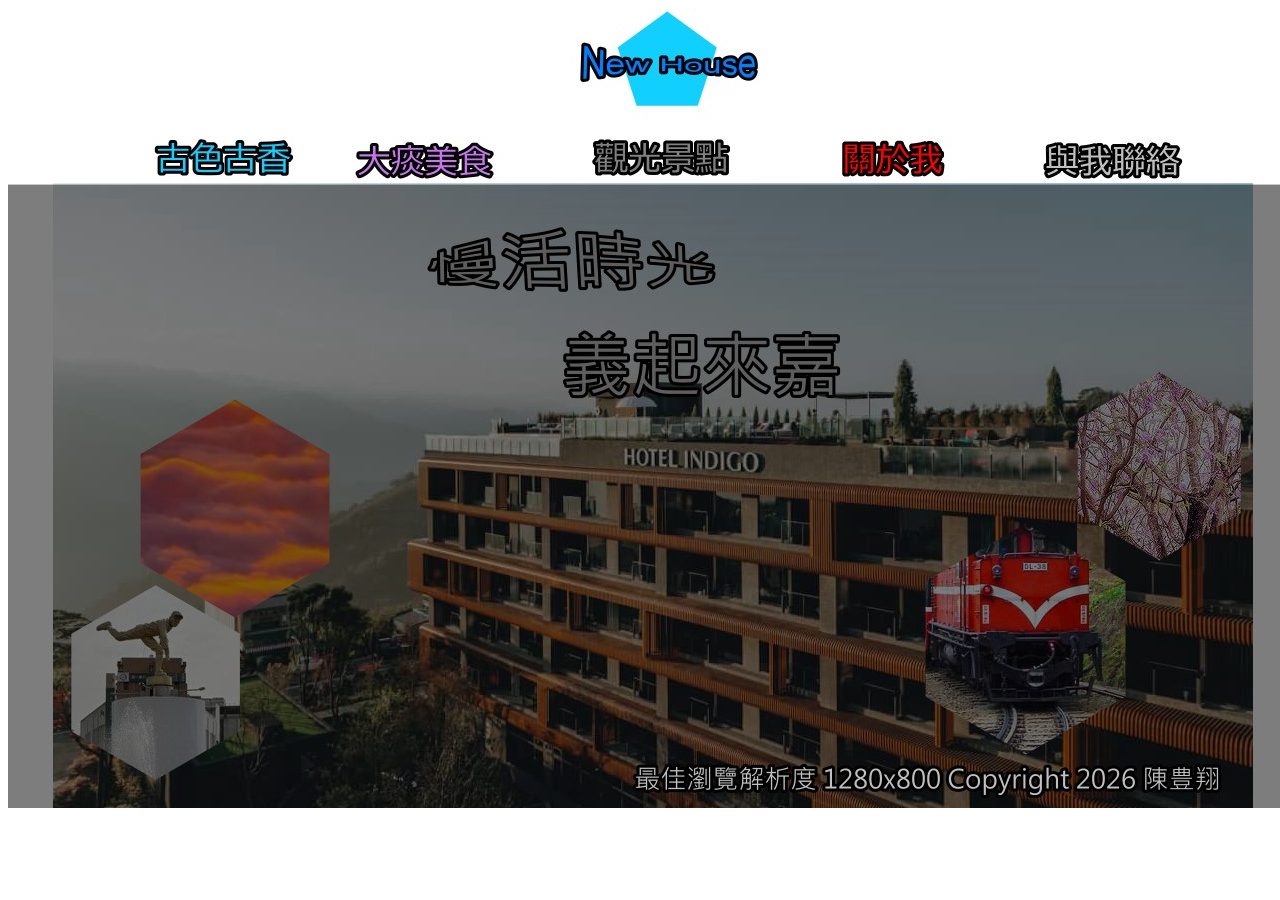
<file: index.html>
<!DOCTYPE html PUBLIC "-//W3C//DTD XHTML 1.0 Transitional//EN" "http://www.w3.org/TR/xhtml1/DTD/xhtml1-transitional.dtd">
<html xmlns="http://www.w3.org/1999/xhtml">
<head>
<meta http-equiv="Content-Type" content="text/html; charset=utf-8" />
<title>慢活時光</title>
</head>

<body>
<table width="200" border="0" align="center" cellpadding="0" cellspacing="0">
  <tr>
    <td><img src="images/index99_1.jpg" width="1280" height="175" usemap="#Map" border="0" /></td>
  </tr>
  <tr>
    <td><img src="images/index99_2.jpg" width="1280" height="518" /></td>
  </tr>
  <tr>
    <td><img src="images/index99_3.jpg" width="1280" height="107" /></td>
  </tr>
</table>

<map name="Map" id="Map">
  <area shape="rect" coords="134,129,291,172" href="main.html" />
  <area shape="rect" coords="338,131,492,173" href="new2.html" />
  <area shape="rect" coords="577,129,729,173" href="new3.html" />
  <area shape="rect" coords="822,128,945,172" href="new4.html" />
  <area shape="rect" coords="1034,130,1178,175" href="new5.html" />
</map>
</body>
</html>
</file>
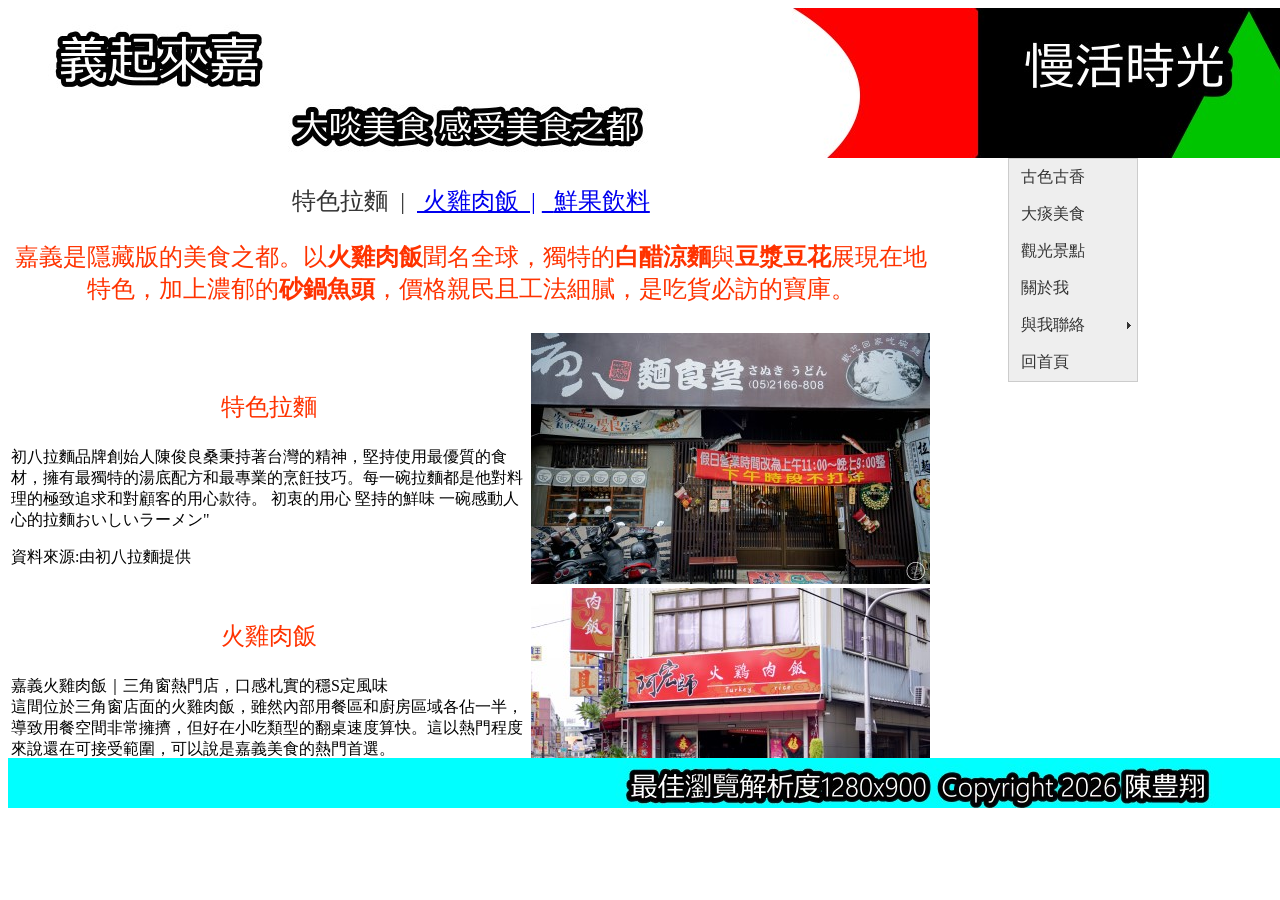
<file: new2 - 複製.html>
<!DOCTYPE html PUBLIC "-//W3C//DTD XHTML 1.0 Transitional//EN" "http://www.w3.org/TR/xhtml1/DTD/xhtml1-transitional.dtd">
<html xmlns="http://www.w3.org/1999/xhtml">
<head>
<meta http-equiv="Content-Type" content="text/html; charset=utf-8" />
<title>慢活時光</title>
<style type="text/css">
#container {
	height: 800px;
	width: 1280px;
	margin-right: auto;
	margin-left: auto;
}
#header {
	height: 150px;
	width: 1280px;
}
#article {
	float: left;
	height: 600px;
	width: 1000px;
	text-align: left;
	overflow: auto;
}
.texttitle {
	font-size: 24px;
	color: #F60;
}
.texttitle {
	font-size: 24px;
	color: #F60;
	text-align: center;
}
.texttitle {
	font-size: 24px;
	color: #C63;
}
.texttitle {
	font-size: 24px;
	color: #F30;
}
.titelsyte {
	font-size: 36px;
	color: #369;
}
#item {
	float: right;
	height: 600px;
	width: 280px;
}
#item {
	float: right;
	height: 600px;
	width: 280px;
}
#footer {
	float: left;
	height: 50px;
	width: 1280px;
}
.title {
	color: #333;
}
.transition {
	-webkit-transition: all 1s;
	-moz-transition: all 1s;
	-ms-transition: all 1s;
	-o-transition: all 1s;
	transition: all 1s;
}
.transition:hover {
	-webkit-opacity: 0.5;
	-moz-opacity: 0.5;
	opacity: 0.5;
}
</style>
<link href="SpryAssets/SpryMenuBarVertical.css" rel="stylesheet" type="text/css" />
<script src="SpryAssets/SpryMenuBar.js" type="text/javascript"></script>
<script type="text/javascript">
function MM_preloadImages() { //v3.0
  var d=document; if(d.images){ if(!d.MM_p) d.MM_p=new Array();
    var i,j=d.MM_p.length,a=MM_preloadImages.arguments; for(i=0; i<a.length; i++)
    if (a[i].indexOf("#")!=0){ d.MM_p[j]=new Image; d.MM_p[j++].src=a[i];}}
}

function MM_swapImgRestore() { //v3.0
  var i,x,a=document.MM_sr; for(i=0;a&&i<a.length&&(x=a[i])&&x.oSrc;i++) x.src=x.oSrc;
}

function MM_findObj(n, d) { //v4.01
  var p,i,x;  if(!d) d=document; if((p=n.indexOf("?"))>0&&parent.frames.length) {
    d=parent.frames[n.substring(p+1)].document; n=n.substring(0,p);}
  if(!(x=d[n])&&d.all) x=d.all[n]; for (i=0;!x&&i<d.forms.length;i++) x=d.forms[i][n];
  for(i=0;!x&&d.layers&&i<d.layers.length;i++) x=MM_findObj(n,d.layers[i].document);
  if(!x && d.getElementById) x=d.getElementById(n); return x;
}

function MM_swapImage() { //v3.0
  var i,j=0,x,a=MM_swapImage.arguments; document.MM_sr=new Array; for(i=0;i<(a.length-2);i+=3)
   if ((x=MM_findObj(a[i]))!=null){document.MM_sr[j++]=x; if(!x.oSrc) x.oSrc=x.src; x.src=a[i+2];}
}
</script>
</head>

<body onload="MM_preloadImages('drink-1.jpg')">
<div id="container">
  <div id="header"><img src="images/banner02.jpg" width="1280" height="150" /></div>
  <div id="article">
    <table width="926" height="600" border="0">
      <tr>
        <td colspan="2" class="texttitle"><p class="texttitle"><span class="title transition"><a name="top" id="top"></a>特色拉麵&nbsp; |   &nbsp;<a href="#top01"> 火雞肉飯&nbsp; |</a> <a href="#top02">&nbsp; </a><a name="anchor021" id="anchor021"></a><a href="#top02">鮮果飲料</a></span></p>
        <p class="texttitle">嘉義是隱藏版的美食之都。以<strong data-path-to-node="0" data-index-in-node="12">火雞肉飯</strong>聞名全球，獨特的<strong data-path-to-node="0" data-index-in-node="24">白醋涼麵</strong>與<strong data-path-to-node="0" data-index-in-node="29">豆漿豆花</strong>展現在地特色，加上濃郁的<strong data-path-to-node="0" data-index-in-node="45">砂鍋魚頭</strong>，價格親民且工法細膩，是吃貨必訪的寶庫。</p></td>
      </tr>
      <tr>
        <td><p>&nbsp;</p>
        <p class="texttitle">特色拉麵</p>
        <p>初八拉麵品牌創始人陳俊良桑秉持著台灣的精神，堅持使用最優質的食材，擁有最獨特的湯底配方和最專業的烹飪技巧。每一碗拉麵都是他對料理的極致追求和對顧客的用心款待。 初衷的用心 堅持的鮮味 一碗感動人心的拉麵おいしいラーメン&quot;</p>
        <p>資料來源:由初八拉麵提供</p></td>
        <td><img src="noodle-2.jpg" width="399" height="251" class="transition" /></td>
      </tr>
      <tr>
        <td><p class="texttitle"><a name="anchor01" id="anchor01"></a>火雞肉飯</p>
          <p>嘉義火雞肉飯｜三角窗熱門店，口感札實的穩S定風味<br />
        這間位於三角窗店面的火雞肉飯，雖然內部用餐區和廚房區域各佔一半，導致用餐空間非常擁擠，但好在小吃類型的翻桌速度算快。這以熱門程度來說還在可接受範圍，可以說是嘉義美食的熱門首選。</p>
          <p>資料來源:google 地圖評價</p>
        <p>&nbsp;&nbsp;&nbsp;&nbsp;&nbsp;&nbsp;&nbsp;&nbsp;&nbsp;&nbsp;&nbsp;&nbsp;&nbsp;&nbsp;&nbsp;&nbsp;&nbsp;&nbsp;&nbsp;&nbsp;&nbsp;&nbsp;&nbsp;&nbsp;&nbsp;&nbsp;&nbsp;&nbsp;&nbsp;&nbsp;&nbsp;&nbsp;&nbsp;&nbsp;&nbsp;&nbsp;&nbsp;&nbsp;&nbsp;&nbsp;&nbsp;&nbsp;&nbsp;&nbsp;&nbsp;&nbsp;&nbsp;&nbsp;&nbsp;&nbsp;&nbsp;&nbsp;&nbsp;&nbsp;&nbsp;&nbsp;&nbsp;&nbsp;&nbsp;&nbsp;&nbsp;&nbsp;&nbsp;&nbsp;&nbsp;&nbsp;&nbsp;&nbsp;&nbsp;&nbsp;&nbsp;&nbsp;&nbsp;&nbsp;&nbsp;&nbsp;&nbsp;&nbsp;&nbsp;&nbsp;&nbsp;&nbsp;&nbsp;&nbsp;&nbsp;&nbsp;&nbsp;&nbsp;&nbsp;&nbsp;&nbsp;&nbsp;&nbsp;&nbsp;&nbsp;&nbsp;&nbsp;&nbsp;&nbsp;&nbsp;&nbsp;&nbsp;&nbsp;&nbsp;&nbsp;&nbsp;&nbsp;<a href="#top"> top</a></p></td>
        <td><img src="food-1.jpg" name="O02" width="399" height="266" class="transition" id="O02" /></td>
      </tr>
      <tr>
        <td><p>&nbsp;</p>
          <p class="texttitle"><a name="anchor02" id="anchor02"></a>鮮果飲料</p>
        <p>知更鳥巢是嘉義在地人的<strong data-path-to-node="0" data-index-in-node="11">私藏神店</strong>，被譽為葡萄柚綠茶的始祖。相較於排隊名店，它主打<strong data-path-to-node="0" data-index-in-node="39">超高 CP 值</strong>，提供大杯選擇且果肉份量驚人，幾乎佔據杯身三分之一。口感厚實飽滿，加入話梅後酸甜回甘，不僅<strong data-path-to-node="0" data-index-in-node="91">無需長久排隊</strong>，價格也更親民，是追求真材實料與大口滿足感的果茶首選。</p>
        <p>資料來源:google 地圖評價</p>
        <p>&nbsp;&nbsp;&nbsp;&nbsp;&nbsp;&nbsp;&nbsp;&nbsp;&nbsp;&nbsp;&nbsp;&nbsp;&nbsp;&nbsp;&nbsp;&nbsp;&nbsp;&nbsp;&nbsp;&nbsp;&nbsp;&nbsp;&nbsp;&nbsp;&nbsp;&nbsp;&nbsp;&nbsp;&nbsp;&nbsp;&nbsp;&nbsp;&nbsp;&nbsp;&nbsp;&nbsp;&nbsp;&nbsp;&nbsp;&nbsp;&nbsp;&nbsp;&nbsp;&nbsp;&nbsp;&nbsp;&nbsp;&nbsp;&nbsp;&nbsp;&nbsp;&nbsp;&nbsp;&nbsp;&nbsp;&nbsp;&nbsp;&nbsp;&nbsp;&nbsp;&nbsp;&nbsp;&nbsp;&nbsp;&nbsp;&nbsp;&nbsp;&nbsp;&nbsp;&nbsp;&nbsp;&nbsp;&nbsp;&nbsp;&nbsp;&nbsp;&nbsp;&nbsp;&nbsp;&nbsp;&nbsp;&nbsp;&nbsp;&nbsp;&nbsp;&nbsp;&nbsp;&nbsp;&nbsp;&nbsp;&nbsp;&nbsp;&nbsp;&nbsp;&nbsp;&nbsp;&nbsp;&nbsp;&nbsp;&nbsp;&nbsp;&nbsp;&nbsp;&nbsp;&nbsp;&nbsp; <a href="#top">top</a></p></td>
        <td><img src="drink-2.jpg" name="O01" width="400" height="267" class="transition" id="O01" onmouseover="MM_swapImage('O01','','drink-1.jpg',1)" onmouseout="MM_swapImgRestore()" /></td>
      </tr>
    </table>
  </div>
  <div id="item"><ul id="MenuBar1" class="MenuBarVertical">
    <li><a href="main.html">古色古香</a>    </li>
    <li><a href="new2.html">大痰美食</a></li>
    <li><a href="new3.html">觀光景點</a></li>
    <li><a href="new4.html">關於我</a></li>
    <li><a class="MenuBarItemSubmenu" href="new5.html">與我聯絡</a></li>
    <li>    <a href="index.html">回首頁</a></li>
  </ul></div>
  <div id="footer"><img src="images/footer.jpg" width="1280" height="50" /></div>
</div>
<script type="text/javascript">
var MenuBar1 = new Spry.Widget.MenuBar("MenuBar1", {imgRight:"SpryAssets/SpryMenuBarRightHover.gif"});
</script>
</body>
</html>
</file>
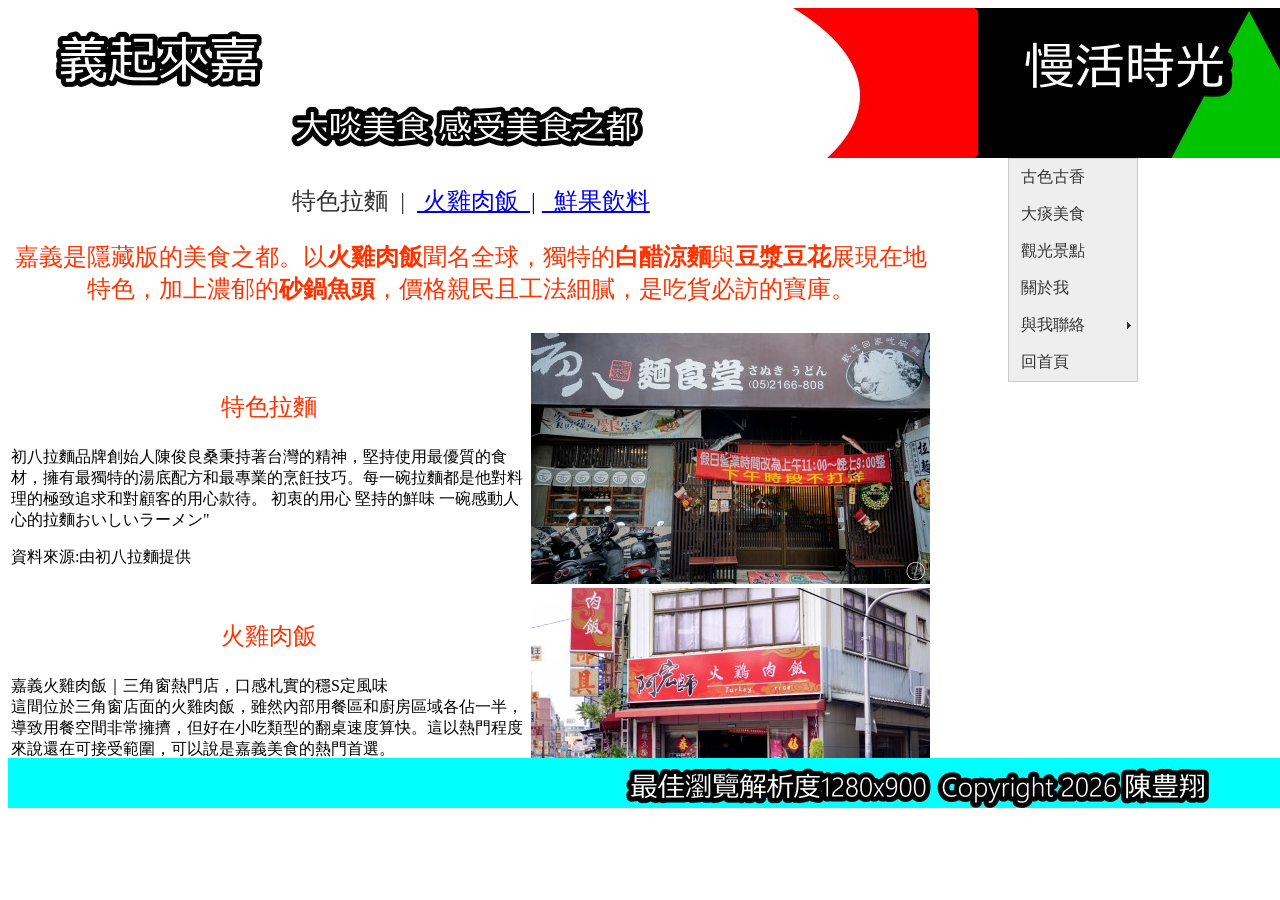
<file: new2.html>
<!DOCTYPE html PUBLIC "-//W3C//DTD XHTML 1.0 Transitional//EN" "http://www.w3.org/TR/xhtml1/DTD/xhtml1-transitional.dtd">
<html xmlns="http://www.w3.org/1999/xhtml">
<head>
<meta http-equiv="Content-Type" content="text/html; charset=utf-8" />
<title>慢活時光</title>
<style type="text/css">
#container {
	height: 800px;
	width: 1280px;
	margin-right: auto;
	margin-left: auto;
}
#header {
	height: 150px;
	width: 1280px;
}
#article {
	float: left;
	height: 600px;
	width: 1000px;
	text-align: left;
	overflow: auto;
}
.texttitle {
	font-size: 24px;
	color: #F60;
}
.texttitle {
	font-size: 24px;
	color: #F60;
	text-align: center;
}
.texttitle {
	font-size: 24px;
	color: #C63;
}
.texttitle {
	font-size: 24px;
	color: #F30;
}
.titelsyte {
	font-size: 36px;
	color: #369;
}
#item {
	float: right;
	height: 600px;
	width: 280px;
}
#item {
	float: right;
	height: 600px;
	width: 280px;
}
#footer {
	float: left;
	height: 50px;
	width: 1280px;
}
.title {
	color: #333;
}
.transition {
	-webkit-transition: all 1s;
	-moz-transition: all 1s;
	-ms-transition: all 1s;
	-o-transition: all 1s;
	transition: all 1s;
}
.transition:hover {
	-webkit-opacity: 0.5;
	-moz-opacity: 0.5;
	opacity: 0.5;
}
</style>
<link href="SpryAssets/SpryMenuBarVertical.css" rel="stylesheet" type="text/css" />
<script src="SpryAssets/SpryMenuBar.js" type="text/javascript"></script>
<script type="text/javascript">
function MM_preloadImages() { //v3.0
  var d=document; if(d.images){ if(!d.MM_p) d.MM_p=new Array();
    var i,j=d.MM_p.length,a=MM_preloadImages.arguments; for(i=0; i<a.length; i++)
    if (a[i].indexOf("#")!=0){ d.MM_p[j]=new Image; d.MM_p[j++].src=a[i];}}
}

function MM_swapImgRestore() { //v3.0
  var i,x,a=document.MM_sr; for(i=0;a&&i<a.length&&(x=a[i])&&x.oSrc;i++) x.src=x.oSrc;
}

function MM_findObj(n, d) { //v4.01
  var p,i,x;  if(!d) d=document; if((p=n.indexOf("?"))>0&&parent.frames.length) {
    d=parent.frames[n.substring(p+1)].document; n=n.substring(0,p);}
  if(!(x=d[n])&&d.all) x=d.all[n]; for (i=0;!x&&i<d.forms.length;i++) x=d.forms[i][n];
  for(i=0;!x&&d.layers&&i<d.layers.length;i++) x=MM_findObj(n,d.layers[i].document);
  if(!x && d.getElementById) x=d.getElementById(n); return x;
}

function MM_swapImage() { //v3.0
  var i,j=0,x,a=MM_swapImage.arguments; document.MM_sr=new Array; for(i=0;i<(a.length-2);i+=3)
   if ((x=MM_findObj(a[i]))!=null){document.MM_sr[j++]=x; if(!x.oSrc) x.oSrc=x.src; x.src=a[i+2];}
}
</script>
</head>

<body onload="MM_preloadImages('drink-1.jpg')">
<div id="container">
  <div id="header"><img src="images/banner02.jpg" width="1280" height="150" /></div>
  <div id="article">
    <table width="926" height="600" border="0">
      <tr>
        <td colspan="2" class="texttitle"><p class="texttitle"><span class="title transition"><a name="top" id="top"></a>特色拉麵&nbsp; |   &nbsp;<a href="#top01"> 火雞肉飯&nbsp; |</a> <a href="#top02">&nbsp; 鮮果飲料</a></span></p>
        <p class="texttitle">嘉義是隱藏版的美食之都。以<strong data-path-to-node="0" data-index-in-node="12">火雞肉飯</strong>聞名全球，獨特的<strong data-path-to-node="0" data-index-in-node="24">白醋涼麵</strong>與<strong data-path-to-node="0" data-index-in-node="29">豆漿豆花</strong>展現在地特色，加上濃郁的<strong data-path-to-node="0" data-index-in-node="45">砂鍋魚頭</strong>，價格親民且工法細膩，是吃貨必訪的寶庫。</p></td>
      </tr>
      <tr>
        <td><p>&nbsp;</p>
        <p class="texttitle">特色拉麵</p>
        <p>初八拉麵品牌創始人陳俊良桑秉持著台灣的精神，堅持使用最優質的食材，擁有最獨特的湯底配方和最專業的烹飪技巧。每一碗拉麵都是他對料理的極致追求和對顧客的用心款待。 初衷的用心 堅持的鮮味 一碗感動人心的拉麵おいしいラーメン&quot;</p>
        <p>資料來源:由初八拉麵提供</p></td>
        <td><img src="noodle-2.jpg" width="399" height="251" class="transition" /></td>
      </tr>
      <tr>
        <td><p class="texttitle"><a name="anchor01" id="anchor01"></a>火雞肉飯</p>
          <p>嘉義火雞肉飯｜三角窗熱門店，口感札實的穩S定風味<br />
        這間位於三角窗店面的火雞肉飯，雖然內部用餐區和廚房區域各佔一半，導致用餐空間非常擁擠，但好在小吃類型的翻桌速度算快。這以熱門程度來說還在可接受範圍，可以說是嘉義美食的熱門首選。</p>
          <p>資料來源:google 地圖評價</p>
        <p>&nbsp;&nbsp;&nbsp;&nbsp;&nbsp;&nbsp;&nbsp;&nbsp;&nbsp;&nbsp;&nbsp;&nbsp;&nbsp;&nbsp;&nbsp;&nbsp;&nbsp;&nbsp;&nbsp;&nbsp;&nbsp;&nbsp;&nbsp;&nbsp;&nbsp;&nbsp;&nbsp;&nbsp;&nbsp;&nbsp;&nbsp;&nbsp;&nbsp;&nbsp;&nbsp;&nbsp;&nbsp;&nbsp;&nbsp;&nbsp;&nbsp;&nbsp;&nbsp;&nbsp;&nbsp;&nbsp;&nbsp;&nbsp;&nbsp;&nbsp;&nbsp;&nbsp;&nbsp;&nbsp;&nbsp;&nbsp;&nbsp;&nbsp;&nbsp;&nbsp;&nbsp;&nbsp;&nbsp;&nbsp;&nbsp;&nbsp;&nbsp;&nbsp;&nbsp;&nbsp;&nbsp;&nbsp;&nbsp;&nbsp;&nbsp;&nbsp;&nbsp;&nbsp;&nbsp;&nbsp;&nbsp;&nbsp;&nbsp;&nbsp;&nbsp;&nbsp;&nbsp;&nbsp;&nbsp;&nbsp;&nbsp;&nbsp;&nbsp;&nbsp;&nbsp;&nbsp;&nbsp;&nbsp;&nbsp;&nbsp;&nbsp;&nbsp;&nbsp;&nbsp;&nbsp;&nbsp;&nbsp;<a href="#top01"> top</a></p></td>
        <td><img src="food-1.jpg" name="O02" width="399" height="266" class="transition" id="O02" /></td>
      </tr>
      <tr>
        <td><p>&nbsp;</p>
          <p class="texttitle"><a name="anchor02" id="anchor02"></a>鮮果飲料</p>
        <p>知更鳥巢是嘉義在地人的<strong data-path-to-node="0" data-index-in-node="11">私藏神店</strong>，被譽為葡萄柚綠茶的始祖。相較於排隊名店，它主打<strong data-path-to-node="0" data-index-in-node="39">超高 CP 值</strong>，提供大杯選擇且果肉份量驚人，幾乎佔據杯身三分之一。口感厚實飽滿，加入話梅後酸甜回甘，不僅<strong data-path-to-node="0" data-index-in-node="91">無需長久排隊</strong>，價格也更親民，是追求真材實料與大口滿足感的果茶首選。</p>
        <p>資料來源:google 地圖評價</p>
        <p>&nbsp;&nbsp;&nbsp;&nbsp;&nbsp;&nbsp;&nbsp;&nbsp;&nbsp;&nbsp;&nbsp;&nbsp;&nbsp;&nbsp;&nbsp;&nbsp;&nbsp;&nbsp;&nbsp;&nbsp;&nbsp;&nbsp;&nbsp;&nbsp;&nbsp;&nbsp;&nbsp;&nbsp;&nbsp;&nbsp;&nbsp;&nbsp;&nbsp;&nbsp;&nbsp;&nbsp;&nbsp;&nbsp;&nbsp;&nbsp;&nbsp;&nbsp;&nbsp;&nbsp;&nbsp;&nbsp;&nbsp;&nbsp;&nbsp;&nbsp;&nbsp;&nbsp;&nbsp;&nbsp;&nbsp;&nbsp;&nbsp;&nbsp;&nbsp;&nbsp;&nbsp;&nbsp;&nbsp;&nbsp;&nbsp;&nbsp;&nbsp;&nbsp;&nbsp;&nbsp;&nbsp;&nbsp;&nbsp;&nbsp;&nbsp;&nbsp;&nbsp;&nbsp;&nbsp;&nbsp;&nbsp;&nbsp;&nbsp;&nbsp;&nbsp;&nbsp;&nbsp;&nbsp;&nbsp;&nbsp;&nbsp;&nbsp;&nbsp;&nbsp;&nbsp;&nbsp;&nbsp;&nbsp;&nbsp;&nbsp;&nbsp;&nbsp;&nbsp;&nbsp;&nbsp;&nbsp; <a href="#top02">top</a></p></td>
        <td><img src="drink-2.jpg" name="O01" width="400" height="267" class="transition" id="O01" onmouseover="MM_swapImage('O01','','drink-1.jpg',1)" onmouseout="MM_swapImgRestore()" /></td>
      </tr>
    </table>
  </div>
  <div id="item"><ul id="MenuBar1" class="MenuBarVertical">
    <li><a href="main.html">古色古香</a>    </li>
    <li><a href="new2.html">大痰美食</a></li>
    <li><a href="new3.html">觀光景點</a></li>
    <li><a href="new4.html">關於我</a></li>
    <li><a class="MenuBarItemSubmenu" href="new5.html">與我聯絡</a></li>
    <li>    <a href="index.html">回首頁</a></li>
  </ul></div>
  <div id="footer"><img src="images/footer.jpg" width="1280" height="50" /></div>
</div>
<script type="text/javascript">
var MenuBar1 = new Spry.Widget.MenuBar("MenuBar1", {imgRight:"SpryAssets/SpryMenuBarRightHover.gif"});
</script>
</body>
</html>
</file>
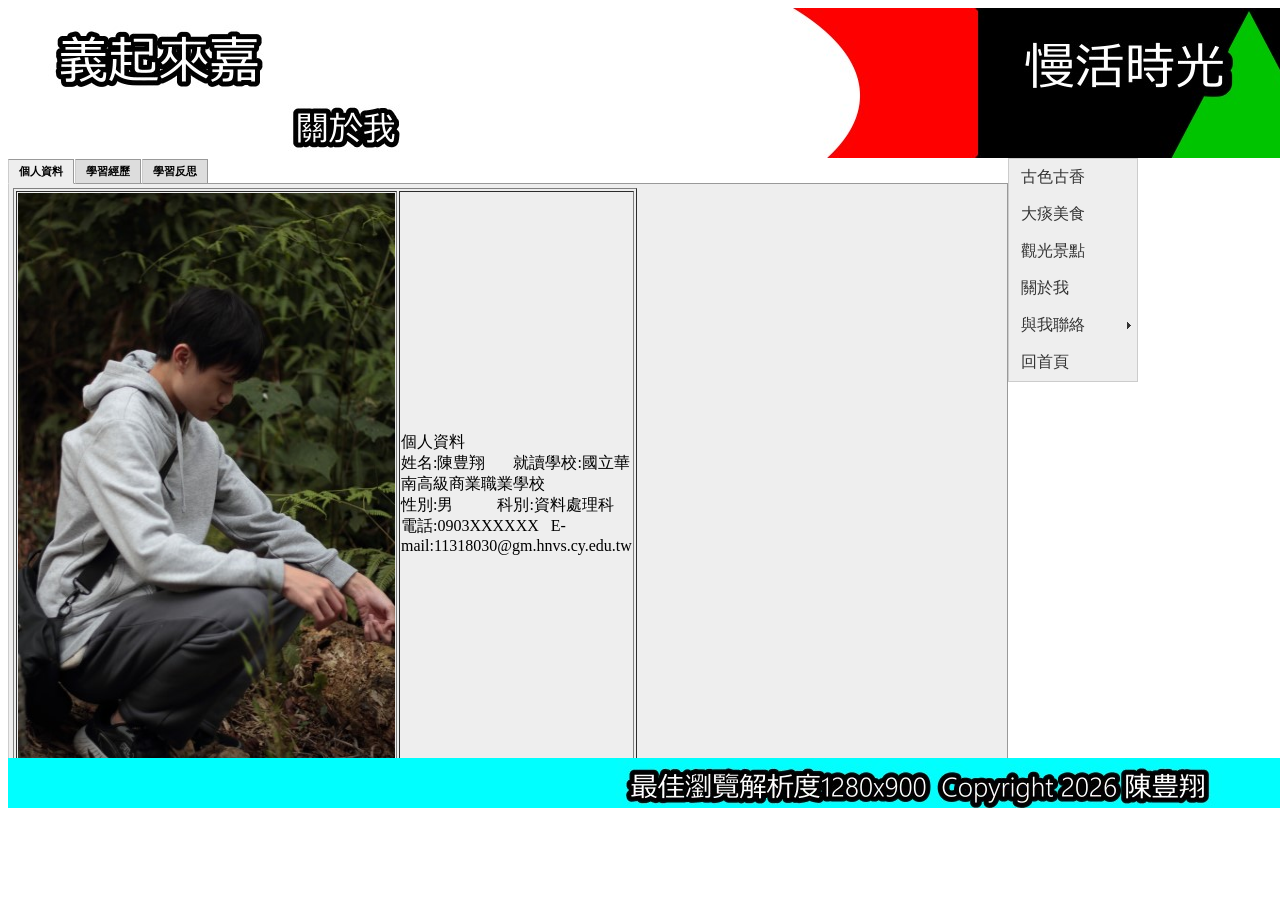
<file: new4.html>
<!DOCTYPE html PUBLIC "-//W3C//DTD XHTML 1.0 Transitional//EN" "http://www.w3.org/TR/xhtml1/DTD/xhtml1-transitional.dtd">
<html xmlns="http://www.w3.org/1999/xhtml">
<head>
<meta http-equiv="Content-Type" content="text/html; charset=utf-8" />
<title>慢活時光</title>
<style type="text/css">
#container {
	height: 800px;
	width: 1280px;
	margin-right: auto;
	margin-left: auto;
}
#header {
	height: 150px;
	width: 1280px;
}
#article {
	float: left;
	height: 600px;
	width: 1000px;
}
#item {
	float: right;
	height: 600px;
	width: 280px;
}
#item {
	float: right;
	height: 600px;
	width: 280px;
}
#footer {
	float: left;
	height: 50px;
	width: 1280px;
}
</style>
<link href="SpryAssets/SpryMenuBarVertical.css" rel="stylesheet" type="text/css" />
<link href="SpryAssets/SpryTabbedPanels.css" rel="stylesheet" type="text/css" />
<script src="SpryAssets/SpryMenuBar.js" type="text/javascript"></script>
<script src="SpryAssets/SpryTabbedPanels.js" type="text/javascript"></script>
</head>

<body>
<div id="container">
  <div id="header"><img src="images/banner04.jpg" width="1280" height="150" /></div>
  <div id="article"> 
    <div id="TabbedPanels1" class="TabbedPanels">
      <ul class="TabbedPanelsTabGroup">
        <li class="TabbedPanelsTab" tabindex="0">個人資料</li>
        <li class="TabbedPanelsTab" tabindex="0">學習經歷</li>
        <li class="TabbedPanelsTab" tabindex="0">學習反思</li>
      </ul>
      <div class="TabbedPanelsContentGroup">
        <div class="TabbedPanelsContent">
          <table width="478" height="424" border="1">
            <tr>
              <td width="233" height="290"><img src="IMG_0917.JPG" width="377" height="600" /></td>
              <td width="229"><p>個人資料 <br />
                姓名:陳豊翔       就讀學校:國立華南高級商業職業學校 <br />
                性別:男           科別:資料處理科 <br />
              電話:0903XXXXXX   E-mail:11318030@gm.hnvs.cy.edu.tw</p></td>
            </tr>
          </table>
        </div>
        <div class="TabbedPanelsContent">
          <p>經歷 <br />
            高一:曾擔任電腦股長一職在機器有故障時負責填寫報修單。 <br />
            高二:現階段擔任了團膳股長一職負責記錄同學用餐的情況，並在有情況實地一時回報員生社。 </p>
          <p>設計理念:在一開始我進入網頁設計這個課程中，我就有想到要使用古蹟與美食來製作這個網頁，其中肯定有資料不太完全的情況下，我也會去尋找一些關於這方面的資料。 </p>
至於為甚麼會使用這兩個內容來當作主題也是因為嘉義是一個富含了人文特色的一座小城市，或許很多人只看到了表面但都沒有更貼切的親身去探訪這座美麗的地方。</div>
        <div class="TabbedPanelsContent">
          <p>學習反思 <br />
            1.這學期學了那些技能 <br />
            使用Dreamweaver，學習到了基礎的網頁架構和CSS樣式，還有製作自己的主標題來分享嘉義的各種美食，與古蹟的認識，其中還有使用一個Github的網站裡面是用來記錄與分享你練習出來的程式碼給予其他人看到並加以學習的網站，我覺得是一個不錯的學習工具。 <br />
            2.學習過程遭遇的困難及解決方式 <br />
            中間有遭遇到了存檔的檔名錯誤導致了，下次上課的時候整個檔案丟失要全部重做，後來就學乖了會記得把檔名改成正確的，我覺得網頁是一個在剛開始學習的時候比較需要動腦的一個軟體，但在上手之後就會知道了哪裡就應該做甚麼也能在錯誤的地方加以改正。 <br />
            3.獲得哪些能力 <br />
            (1)製作網頁的能力:我在這學期的網頁設計中，學到的能力有程式碼的調整和製作網頁的一些訣竅 <br />
            (2)對於網頁的快捷設定力:一些快捷鍵的應用並實作進來，並對於網頁設計這個行業有更多方的知識。 </p>
(3)架設網站的能力:使用Github Pages 架設免費網站</div>
      </div>
    </div>
  </div>
  <div id="item"><ul id="MenuBar1" class="MenuBarVertical">
    <li><a href="main.html">古色古香</a>    </li>
    <li><a href="new2.html">大痰美食</a></li>
    <li><a href="new3.html">觀光景點</a></li>
    <li><a href="new4.html">關於我</a></li>
    <li><a class="MenuBarItemSubmenu" href="new5.html">與我聯絡</a></li>
    <li>    <a href="index.html">回首頁</a></li>
  </ul></div>
  <div id="footer"><img src="images/footer.jpg" width="1280" height="50" /></div>
</div>
<script type="text/javascript">
var MenuBar1 = new Spry.Widget.MenuBar("MenuBar1", {imgRight:"SpryAssets/SpryMenuBarRightHover.gif"});
var TabbedPanels1 = new Spry.Widget.TabbedPanels("TabbedPanels1");
</script>
</body>
</html>
</file>
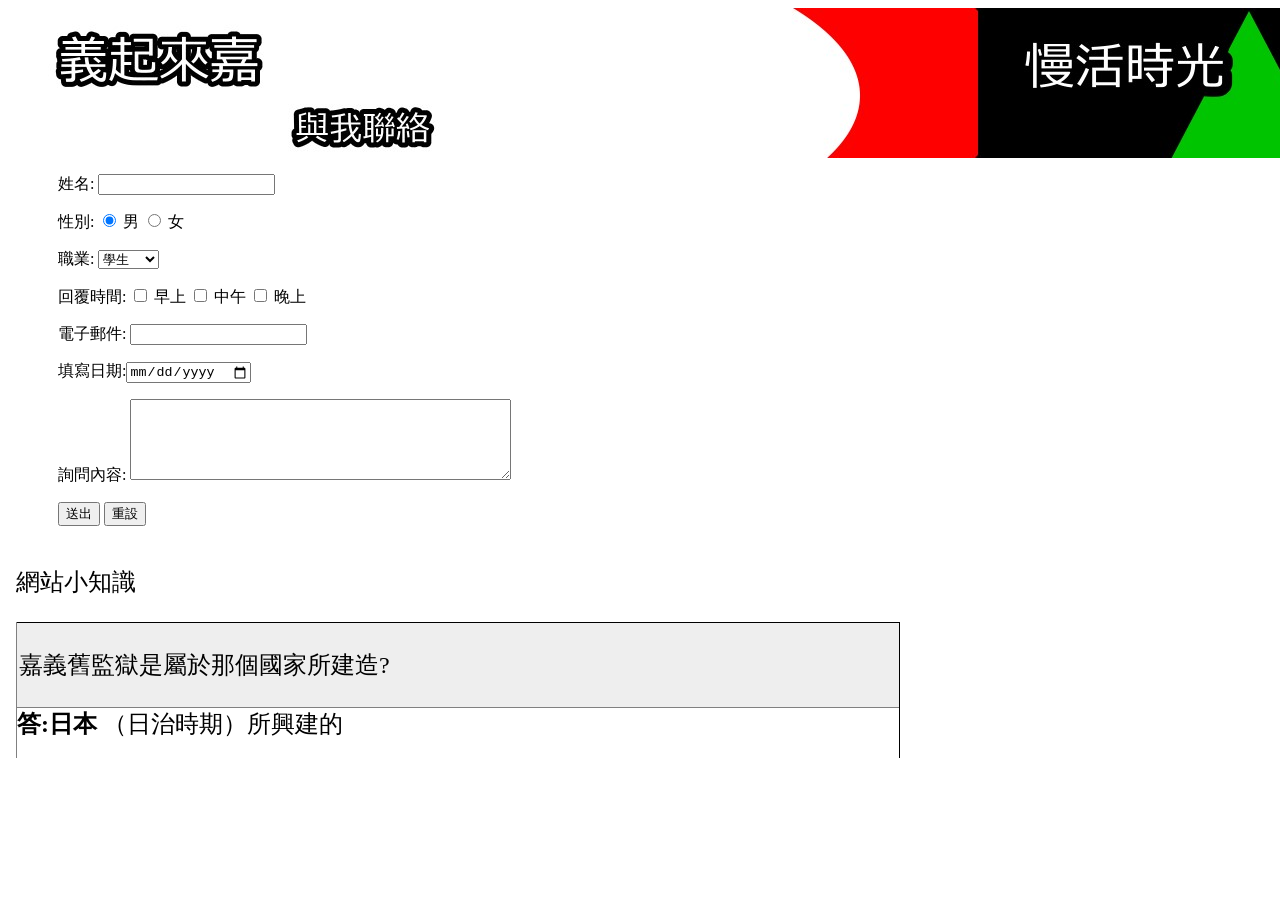
<file: new5.html>
<!DOCTYPE html PUBLIC "-//W3C//DTD XHTML 1.0 Transitional//EN" "http://www.w3.org/TR/xhtml1/DTD/xhtml1-transitional.dtd">
<html xmlns="http://www.w3.org/1999/xhtml">
<head>
<meta http-equiv="Content-Type" content="text/html; charset=utf-8" />
<title>慢活時光</title>
<style type="text/css">
#container {
	height: 800px;
	width: 1280px;
	margin-right: auto;
	margin-left: auto;
}
#header {
	height: 150px;
	width: 1280px;
}
#article {
	float: left;
	height: 600px;
	width: 1000px;
	overflow: auto;
}
#item {
	float: right;
	height: 600px;
	width: 280px;
}
#item {
	float: right;
	height: 600px;
	width: 280px;
}
#footer {
	float: left;
	height: 50px;
	width: 1280px;
}
#form1{
	border-radius:5,
    font-size:24px;
    margin-top:3px;
    margin-left:50px;
}
#butten{
	border-radius: 10px;
	font-size: 24px;
	background-color:#3CF;
}
</style>
<link href="SpryAssets/SpryMenuBarVertical.css" rel="stylesheet" type="text/css" />
<script src="SpryAssets/SpryMenuBar.js" type="text/javascript"></script>
</head>

<body>
<div id="container">
  <div id="header"><img src="images/banner05.jpg" width="1280" height="150" /></div>
  <div id="article">
    <form id="form1" name="form1" method="post" action="" class="form1">
      <p>姓名:
        <label for="textfield"></label>
        <input type="text" name="textfield" id="textfield" />
      </p>
      <p>性別:
        <input name="man" type="radio" id="radio" value="radio" checked="checked" />
        男
        <input type="radio" name="woman" id="radio2" value="radio2" />
        <label for="woman"></label>
      女</p>
      <p>職業:
        <select name="select" id="select">
          <option selected="selected">學生</option>
          <option>商業</option>
          <option>工業</option>
          <option>服務業</option>
          <option>軍公教</option>
        </select>
      </p>
      <p>回覆時間:
        <input name="time1" type="checkbox" id="time1" />
        <label for="time1"></label>
      早上
      <input name="time2" type="checkbox" id="time2" />
      <label for="time2"></label>
      中午
      
      <input name="time3" type="checkbox" id="time3" />
      <label for="time3"></label>
      晚上</p>
      <p>電子郵件:
        <label for="textfield2"></label>
        <input type="text" name="textfield2" id="textfield2" />
      </p>
      <p>填寫日期:<label for="dt"></label><input type="date" name="dt" id="dt">
      <label for="textfield3"></label>
      <p>詢問內容:
        <label for="askquesting"></label>
      <textarea name="askquesting" id="askquesting" cols="45" rows="5"></textarea>      
      <p>
      <input type="submit" name="sumit" id="sumit" value="送出" class="butten" />
      <input type="reset" name="reset" id="reset" value="重設" class="butten" />               
    </form>
    <iframe src="test.html" width="900" height="400" frameborder="0" scrolling="no"><iframe>
  </div>
  <div id="item"><ul id="MenuBar1" class="MenuBarVertical">
    <li><a href="main.html">古色古香</a>    </li>
    <li><a href="new2.html">大痰美食</a></li>
    <li><a href="new3.html">觀光景點</a></li>
    <li><a href="new4.html">關於我</a></li>
    <li><a class="MenuBarItemSubmenu" href="new5.html">與我聯絡</a></li>
    <li>    <a href="index.html">回首頁</a></li>
  </ul></div>
  
  <div id="footer"><img src="images/footer.jpg" width="1280" height="50" /></div>
</div>
<script type="text/javascript">
var MenuBar1 = new Spry.Widget.MenuBar("MenuBar1", {imgRight:"SpryAssets/SpryMenuBarRightHover.gif"});
</script>
</body>
</html>
</file>
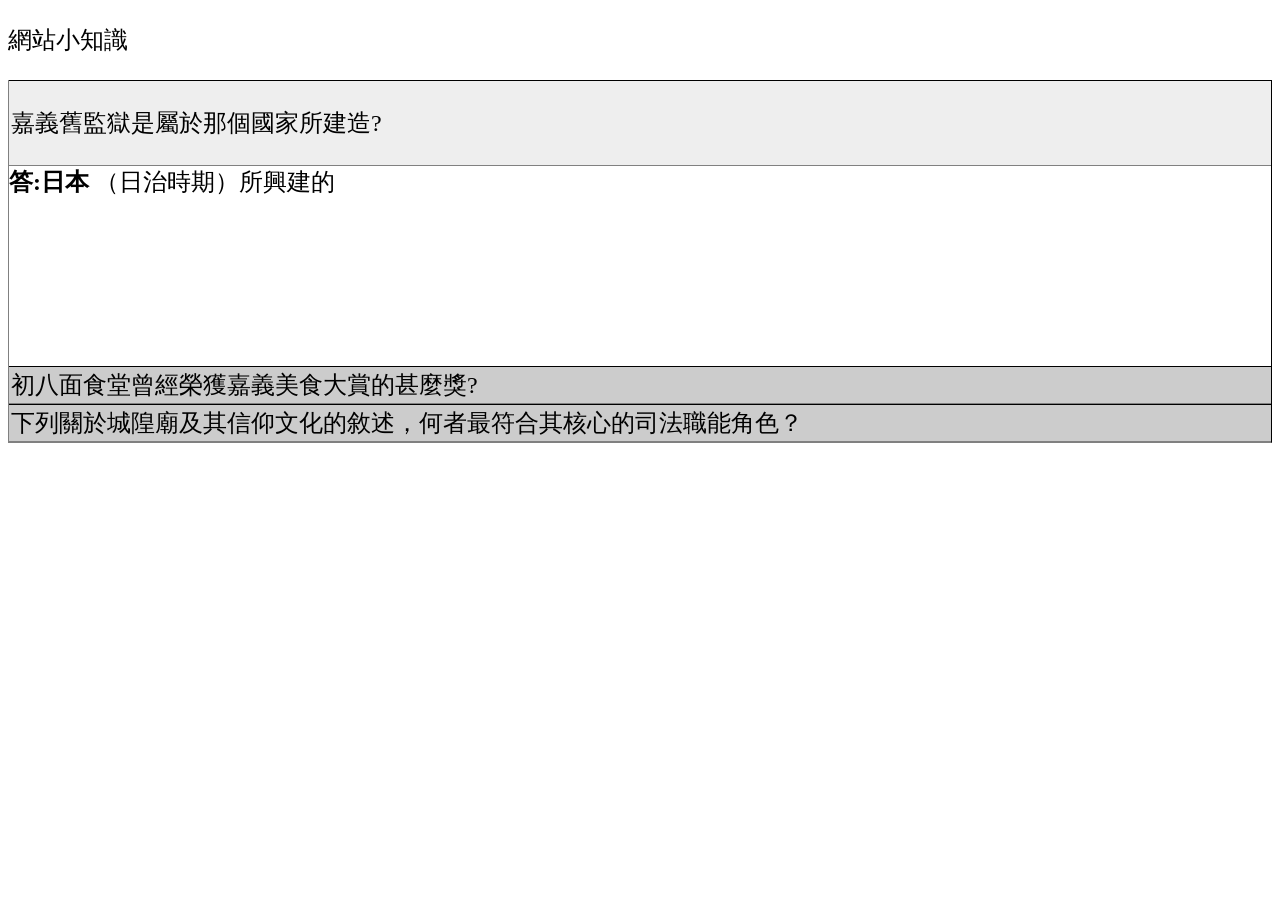
<file: test.html>
<!DOCTYPE html PUBLIC "-//W3C//DTD XHTML 1.0 Transitional//EN" "http://www.w3.org/TR/xhtml1/DTD/xhtml1-transitional.dtd">
<html xmlns="http://www.w3.org/1999/xhtml">
<head>
<meta http-equiv="Content-Type" content="text/html; charset=utf-8" />
<title>無標題文件</title>
<style type="text/css">
.top {
	font-size: 24px;
}
</style>
<link href="SpryAssets/SpryAccordion.css" rel="stylesheet" type="text/css" />
<script src="SpryAssets/SpryAccordion.js" type="text/javascript"></script>
</head>

<body class="top">
<p>網站小知識
</p>
<div id="Accordion1" class="Accordion" tabindex="0">
  <div class="AccordionPanel">
    <div class="AccordionPanelTab">
      <p>嘉義舊監獄是屬於那個國家所建造?    </p>
    </div>
    <div class="AccordionPanelContent"><strong jsaction="" jscontroller="zYmgkd#vvzi1e" data-sfc-root="c" jsuid="iEGfFc_h" data-sfc-cb="" data-copy-service-computed-style="font-family: Arial, sans-serif; font-size: 16px; font-weight: 600; margin: 0px; text-decoration: rgb(230, 232, 240); border-bottom: 0px none rgb(230, 232, 240);">答:日本
        <!--TgQPHd||[]-->
  </strong>（日治時期）所興建的</div></div>
  <div class="AccordionPanel">
    <div class="AccordionPanelTab">初八面食堂曾經榮獲嘉義美食大賞的甚麼獎?</div>
    <div class="AccordionPanelContent">答:金質獎</div>
  </div>
  <div class="AccordionPanel">
    <div class="AccordionPanelTab">下列關於城隍廟及其信仰文化的敘述，何者最符合其核心的司法職能角色？</div>
    <div class="AccordionPanelContent">答:<strong data-path-to-node="0" data-index-in-node="9">城隍廟常設有「算盤」與「謝范將軍（七爺八爺）」</strong></div></div>
</div>
<p>&nbsp;</p>
<script type="text/javascript">
var Accordion1 = new Spry.Widget.Accordion("Accordion1");
</script>
</body>
</html>
</file>
<file: SpryAssets/SpryMenuBarVertical.css>
@charset "UTF-8";

/* SpryMenuBarVertical.css - version 0.6 - Spry Pre-Release 1.6.1 */

/* Copyright (c) 2006. Adobe Systems Incorporated. All rights reserved. */

/*******************************************************************************

 LAYOUT INFORMATION: describes box model, positioning, z-order

 *******************************************************************************/

/* The outermost container of the Menu Bar, a fixed width box with no margin or padding */
ul.MenuBarVertical
{
	margin: 0;
	padding: 0;
	list-style-type: none;
	font-size: 100%;
	cursor: default;
	width: 8em;
}
/* Set the active Menu Bar with this class, currently setting z-index to accomodate IE rendering bug: http://therealcrisp.xs4all.nl/meuk/IE-zindexbug.html */
ul.MenuBarActive
{
	z-index: 1000;
}
/* Menu item containers, position children relative to this container and are same fixed width as parent */
ul.MenuBarVertical li
{
	margin: 0;
	padding: 0;
	list-style-type: none;
	font-size: 100%;
	position: relative;
	text-align: left;
	cursor: pointer;
	width: 8em;
}
/* Submenus should appear slightly overlapping to the right (95%) and up (-5%) with a higher z-index, but they are initially off the left side of the screen (-1000em) */
ul.MenuBarVertical ul
{
	margin: -5% 0 0 95%;
	padding: 0;
	list-style-type: none;
	font-size: 100%;
	position: absolute;
	z-index: 1020;
	cursor: default;
	width: 8.2em;
	left: -1000em;
	top: 0;
}
/* Submenu that is showing with class designation MenuBarSubmenuVisible, we set left to 0 so it comes onto the screen */
ul.MenuBarVertical ul.MenuBarSubmenuVisible
{
	left: 0;
}
/* Menu item containers are same fixed width as parent */
ul.MenuBarVertical ul li
{
	width: 8.2em;
}

/*******************************************************************************

 DESIGN INFORMATION: describes color scheme, borders, fonts

 *******************************************************************************/

/* Outermost menu container has borders on all sides */
ul.MenuBarVertical
{
	border: 1px solid #CCC;
}
/* Submenu containers have borders on all sides */
ul.MenuBarVertical ul
{
	border: 1px solid #CCC;
}
/* Menu items are a light gray block with padding and no text decoration */
ul.MenuBarVertical a
{
	display: block;
	cursor: pointer;
	background-color: #EEE;
	padding: 0.5em 0.75em;
	color: #333;
	text-decoration: none;
}
/* Menu items that have mouse over or focus have a blue background and white text */
ul.MenuBarVertical a:hover, ul.MenuBarVertical a:focus
{
	background-color: #33C;
	color: #FFF;
}
/* Menu items that are open with submenus are set to MenuBarItemHover with a blue background and white text */
ul.MenuBarVertical a.MenuBarItemHover, ul.MenuBarVertical a.MenuBarItemSubmenuHover, ul.MenuBarVertical a.MenuBarSubmenuVisible
{
	background-color: #33C;
	color: #FFF;
}

/*******************************************************************************

 SUBMENU INDICATION: styles if there is a submenu under a given menu item

 *******************************************************************************/

/* Menu items that have a submenu have the class designation MenuBarItemSubmenu and are set to use a background image positioned on the far left (95%) and centered vertically (50%) */
ul.MenuBarVertical a.MenuBarItemSubmenu
{
	background-image: url(SpryMenuBarRight.gif);
	background-repeat: no-repeat;
	background-position: 95% 50%;
}

/* Menu items that are open with submenus have the class designation MenuBarItemSubmenuHover and are set to use a "hover" background image positioned on the far left (95%) and centered vertically (50%) */
ul.MenuBarVertical a.MenuBarItemSubmenuHover
{
	background-image: url(SpryMenuBarRightHover.gif);
	background-repeat: no-repeat;
	background-position: 95% 50%;
}

/*******************************************************************************

 BROWSER HACKS: the hacks below should not be changed unless you are an expert

 *******************************************************************************/

/* HACK FOR IE: to make sure the sub menus show above form controls, we underlay each submenu with an iframe */
ul.MenuBarVertical iframe
{
	position: absolute;
	z-index: 1010;
	filter:alpha(opacity:0.1);
}
/* HACK FOR IE: to stabilize appearance of menu items; the slash in float is to keep IE 5.0 from parsing */
@media screen, projection
{
	ul.MenuBarVertical li.MenuBarItemIE
	{
		display: inline;
		f\loat: left;
		background: #FFF;
	}
}
</file>
<file: SpryAssets/SpryTabbedPanels.css>
@charset "UTF-8";

/* SpryTabbedPanels.css - version 0.6 - Spry Pre-Release 1.6.1 */

/* Copyright (c) 2006. Adobe Systems Incorporated. All rights reserved. */

/* Horizontal Tabbed Panels
 *
 * The default style for a TabbedPanels widget places all tab buttons
 * (left aligned) above the content panel.
 */

/* This is the selector for the main TabbedPanels container. For our
 * default style, this container does not contribute anything visually,
 * but it is floated left to make sure that any floating or clearing done
 * with any of its child elements are contained completely within the
 * TabbedPanels container, to minimize any impact or undesireable
 * interaction with other floated elements on the page that may be used
 * for layout.
 *
 * If you want to constrain the width of the TabbedPanels widget, set a
 * width on the TabbedPanels container. By default, the TabbedPanels widget
 * expands horizontally to fill up available space.
 *
 * The name of the class ("TabbedPanels") used in this selector is not
 * necessary to make the widget function. You can use any class name you
 * want to style the TabbedPanels container.
 */
.TabbedPanels {
	overflow: hidden;
	margin: 0px;
	padding: 0px;
	clear: none;
	width: 100%; /* IE Hack to force proper layout when preceded by a paragraph. (hasLayout Bug)*/
}

/* This is the selector for the TabGroup. The TabGroup container houses
 * all of the tab buttons for each tabbed panel in the widget. This container
 * does not contribute anything visually to the look of the widget for our
 * default style.
 *
 * The name of the class ("TabbedPanelsTabGroup") used in this selector is not
 * necessary to make the widget function. You can use any class name you
 * want to style the TabGroup container.
 */
.TabbedPanelsTabGroup {
	margin: 0px;
	padding: 0px;
}

/* This is the selector for the TabbedPanelsTab. This container houses
 * the title for the panel. This is also the tab "button" that the user clicks
 * on to activate the corresponding content panel so that it appears on top
 * of the other tabbed panels contained in the widget.
 *
 * For our default style, each tab is positioned relatively 1 pixel down from
 * where it wold normally render. This allows each tab to overlap the content
 * panel that renders below it. Each tab is rendered with a 1 pixel bottom
 * border that has a color that matches the top border of the current content
 * panel. This gives the appearance that the tab is being drawn behind the
 * content panel.
 *
 * The name of the class ("TabbedPanelsTab") used in this selector is not
 * necessary to make the widget function. You can use any class name you want
 * to style this tab container.
 */
.TabbedPanelsTab {
	position: relative;
	top: 1px;
	float: left;
	padding: 4px 10px;
	margin: 0px 1px 0px 0px;
	font: bold 0.7em sans-serif;
	background-color: #DDD;
	list-style: none;
	border-left: solid 1px #CCC;
	border-bottom: solid 1px #999;
	border-top: solid 1px #999;
	border-right: solid 1px #999;
	-moz-user-select: none;
	-khtml-user-select: none;
	cursor: pointer;
}

/* This selector is an example of how to change the appearnce of a tab button
 * container as the mouse enters it. The class "TabbedPanelsTabHover" is
 * programatically added and removed from the tab element as the mouse enters
 * and exits the container.
 */
.TabbedPanelsTabHover {
	background-color: #CCC;
}

/* This selector is an example of how to change the appearance of a tab button
 * container after the user has clicked on it to activate a content panel.
 * The class "TabbedPanelsTabSelected" is programatically added and removed
 * from the tab element as the user clicks on the tab button containers in
 * the widget.
 *
 * As mentioned above, for our default style, tab buttons are positioned
 * 1 pixel down from where it would normally render. When the tab button is
 * selected, we change its bottom border to match the background color of the
 * content panel so that it looks like the tab is part of the content panel.
 */
.TabbedPanelsTabSelected {
	background-color: #EEE;
	border-bottom: 1px solid #EEE;
}

/* This selector is an example of how to make a link inside of a tab button
 * look like normal text. Users may want to use links inside of a tab button
 * so that when it gets focus, the text *inside* the tab button gets a focus
 * ring around it, instead of the focus ring around the entire tab.
 */
.TabbedPanelsTab a {
	color: black;
	text-decoration: none;
}

/* This is the selector for the ContentGroup. The ContentGroup container houses
 * all of the content panels for each tabbed panel in the widget. For our
 * default style, this container provides the background color and borders that
 * surround the content.
 *
 * The name of the class ("TabbedPanelsContentGroup") used in this selector is
 * not necessary to make the widget function. You can use any class name you
 * want to style the ContentGroup container.
 */
.TabbedPanelsContentGroup {
	clear: both;
	border-left: solid 1px #CCC;
	border-bottom: solid 1px #CCC;
	border-top: solid 1px #999;
	border-right: solid 1px #999;
	background-color: #EEE;
}

/* This is the selector for the Content panel. The Content panel holds the
 * content for a single tabbed panel. For our default style, this container
 * provides some padding, so that the content is not pushed up against the
 * widget borders.
 *
 * The name of the class ("TabbedPanelsContent") used in this selector is
 * not necessary to make the widget function. You can use any class name you
 * want to style the Content container.
 */
.TabbedPanelsContent {
	overflow: hidden;
	padding: 4px;
}

/* This selector is an example of how to change the appearnce of the currently
 * active container panel. The class "TabbedPanelsContentVisible" is
 * programatically added and removed from the content element as the panel
 * is activated/deactivated.
 */
.TabbedPanelsContentVisible {
}

/* Vertical Tabbed Panels
 *
 * The following rules override some of the default rules above so that the
 * TabbedPanels widget renders with its tab buttons along the left side of
 * the currently active content panel.
 *
 * With the rules defined below, the only change that will have to be made
 * to switch a horizontal tabbed panels widget to a vertical tabbed panels
 * widget, is to use the "VTabbedPanels" class on the top-level widget
 * container element, instead of "TabbedPanels".
 */

.VTabbedPanels {
	overflow: hidden;
	zoom: 1;
}

/* This selector floats the TabGroup so that the tab buttons it contains
 * render to the left of the active content panel. A border is drawn around
 * the group container to make it look like a list container.
 */
.VTabbedPanels .TabbedPanelsTabGroup {
	float: left;
	width: 10em;
	height: 20em;
	background-color: #EEE;
	position: relative;
	border-top: solid 1px #999;
	border-right: solid 1px #999;
	border-left: solid 1px #CCC;
	border-bottom: solid 1px #CCC;
}

/* This selector disables the float property that is placed on each tab button
 * by the default TabbedPanelsTab selector rule above. It also draws a bottom
 * border for the tab. The tab button will get its left and right border from
 * the TabGroup, and its top border from the TabGroup or tab button above it.
 */
.VTabbedPanels .TabbedPanelsTab {
	float: none;
	margin: 0px;
	border-top: none;
	border-left: none;
	border-right: none;
}

/* This selector disables the float property that is placed on each tab button
 * by the default TabbedPanelsTab selector rule above. It also draws a bottom
 * border for the tab. The tab button will get its left and right border from
 * the TabGroup, and its top border from the TabGroup or tab button above it.
 */
.VTabbedPanels .TabbedPanelsTabSelected {
	background-color: #EEE;
	border-bottom: solid 1px #999;
}

/* This selector floats the content panels for the widget so that they
 * render to the right of the tabbed buttons.
 */
.VTabbedPanels .TabbedPanelsContentGroup {
	clear: none;
	float: left;
	padding: 0px;
	width: 30em;
	height: 20em;
}

/* Styles for Printing */
@media print {
.TabbedPanels {
	overflow: visible !important;
}
.TabbedPanelsContentGroup {
	display: block !important;
	overflow: visible !important;
	height: auto !important;
}
.TabbedPanelsContent {
	overflow: visible !important;
	display: block !important;
	clear: both !important;
	font-size: 0px;
}
.TabbedPanelsTab {
	overflow: visible !important;
	display: block !important;
	clear: both !important;
	font-size: 0px;
}
}
</file>
<file: SpryAssets/SpryAccordion.css>
@charset "UTF-8";

/* SpryAccordion.css - version 0.5 - Spry Pre-Release 1.6.1 */

/* Copyright (c) 2006. Adobe Systems Incorporated. All rights reserved. */

/* This is the selector for the main Accordion container. For our default style,
 * we draw borders on the left, right, and bottom. The top border of the Accordion
 * will be rendered by the first AccordionPanelTab which never moves.
 *
 * If you want to constrain the width of the Accordion widget, set a width on
 * the Accordion container. By default, our accordion expands horizontally to fill
 * up available space.
 *
 * The name of the class ("Accordion") used in this selector is not necessary
 * to make the widget function. You can use any class name you want to style the
 * Accordion container.
 */
.Accordion {
	border-left: solid 1px gray;
	border-right: solid 1px black;
	border-bottom: solid 1px gray;
	overflow: hidden;
}

/* This is the selector for the AccordionPanel container which houses the
 * panel tab and a panel content area. It doesn't render visually, but we
 * make sure that it has zero margin and padding.
 *
 * The name of the class ("AccordionPanel") used in this selector is not necessary
 * to make the widget function. You can use any class name you want to style an
 * accordion panel container.
*/
.AccordionPanel {
	margin: 0px;
	padding: 0px;
}

/* This is the selector for the AccordionPanelTab. This container houses
 * the title for the panel. This is also the container that the user clicks
 * on to open a specific panel.
 *
 * The name of the class ("AccordionPanelTab") used in this selector is not necessary
 * to make the widget function. You can use any class name you want to style an
 * accordion panel tab container.
 *
 * NOTE:
 * This rule uses -moz-user-select and -khtml-user-select properties to prevent the
 * user from selecting the text in the AccordionPanelTab. These are proprietary browser
 * properties that only work in Mozilla based browsers (like FireFox) and KHTML based
 * browsers (like Safari), so they will not pass W3C validation. If you want your documents to
 * validate, and don't care if the user can select the text within an AccordionPanelTab,
 * you can safely remove those properties without affecting the functionality of the widget.
 */
.AccordionPanelTab {
	background-color: #CCCCCC;
	border-top: solid 1px black;
	border-bottom: solid 1px gray;
	margin: 0px;
	padding: 2px;
	cursor: pointer;
	-moz-user-select: none;
	-khtml-user-select: none;
}

/* This is the selector for a Panel's Content area. It's important to note that
 * you should never put any padding on the panel's content area if you plan to
 * use the Accordions panel animations. Placing a non-zero padding on the content
 * area can cause the accordion to abruptly grow in height while the panels animate.
 *
 * Anyone who styles an Accordion *MUST* specify a height on the Accordion Panel
 * Content container.
 *
 * The name of the class ("AccordionPanelContent") used in this selector is not necessary
 * to make the widget function. You can use any class name you want to style an
 * accordion panel content container.
 */
.AccordionPanelContent {
	overflow: auto;
	margin: 0px;
	padding: 0px;
	height: 200px;
}

/* This is an example of how to change the appearance of the panel tab that is
 * currently open. The class "AccordionPanelOpen" is programatically added and removed
 * from panels as the user clicks on the tabs within the Accordion.
 */
.AccordionPanelOpen .AccordionPanelTab {
	background-color: #EEEEEE;
}

/* This is an example of how to change the appearance of the panel tab as the
 * mouse hovers over it. The class "AccordionPanelTabHover" is programatically added
 * and removed from panel tab containers as the mouse enters and exits the tab container.
 */
.AccordionPanelTabHover {
	color: #555555;
}
.AccordionPanelOpen .AccordionPanelTabHover {
	color: #555555;
}

/* This is an example of how to change the appearance of all the panel tabs when the
 * Accordion has focus. The "AccordionFocused" class is programatically added and removed
 * whenever the Accordion gains or loses keyboard focus.
 */
.AccordionFocused .AccordionPanelTab {
	background-color: #3399FF;
}

/* This is an example of how to change the appearance of the panel tab that is
 * currently open when the Accordion has focus.
 */
.AccordionFocused .AccordionPanelOpen .AccordionPanelTab {
	background-color: #33CCFF;
}
/* Rules for Printing */

@media print {

  .Accordion {
  overflow: visible !important;
  }
  
  .AccordionPanelContent {
  display: block !important;
  overflow: visible !important;
  height: auto !important;
  }
}
</file>
